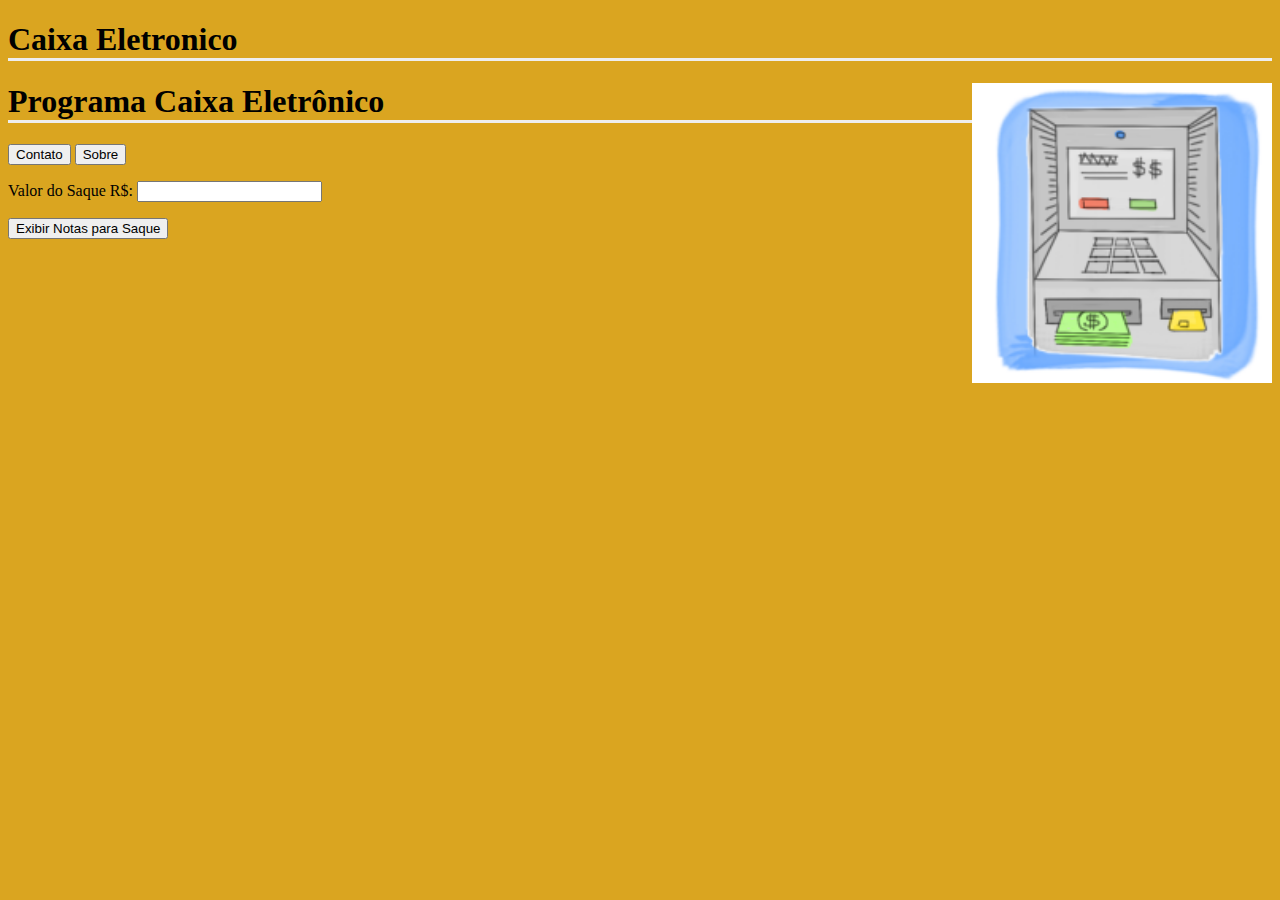
<file: Site_caixa_eletronica/Index.html>
<!DOCTYPE html>
<html lang="pt-br">

<head>
  <meta charset="UTF-8">
  <meta name="viewport" content="width=device-width, initial-scale=1.0">
  <meta http-equiv="X-UA-Compatible" content="ie=edge">
  <link rel="stylesheet" href="./acess/css/caixa_eletronico_css.css"> <title></title>
</head>

<body> 
  <h1>Caixa Eletronico</h1>
<img src="./images/caixa_eletronico_png.png" alt="Caixa Eletrônico"> <h1>Programa Caixa Eletrônico</h1>
  <p>

  <p> 
        <input type="button" value="Contato" id="btnContato"> 
        <input type="button" value="Sobre" id="btnSobre"> 
    </p>
  <script>
        document.getElementById('btnContato').addEventListener('click', function() {
            window.location.href = './pages/contato_html.html';
        });

        document.getElementById('btnSobre').addEventListener('click', function() {
            window.location.href = './pages/sobre_html.html';
        });
    </script>
</p>
  <p>Valor do Saque R$:
    <input type="text" id="inSaque">
  </p>
  <p>
    <input type="button" value="Exibir Notas para Saque" id="btExibir">
  </p>
  <h3 id="outNotasCem"></h3>
  <h3 id="outNotasCinquenta"></h3>
  <h3 id="outnotasVinte"></h3>
  <h3 id="outNotasDez"></h3>
  <h3 id="outNotasCinco"></h3>
  <h3 id="outNotasDois"></h3>
  <p>
  <script src="./acess/javascript/caixa_eletronico_js.js"></script> </body>

</html>
</file>
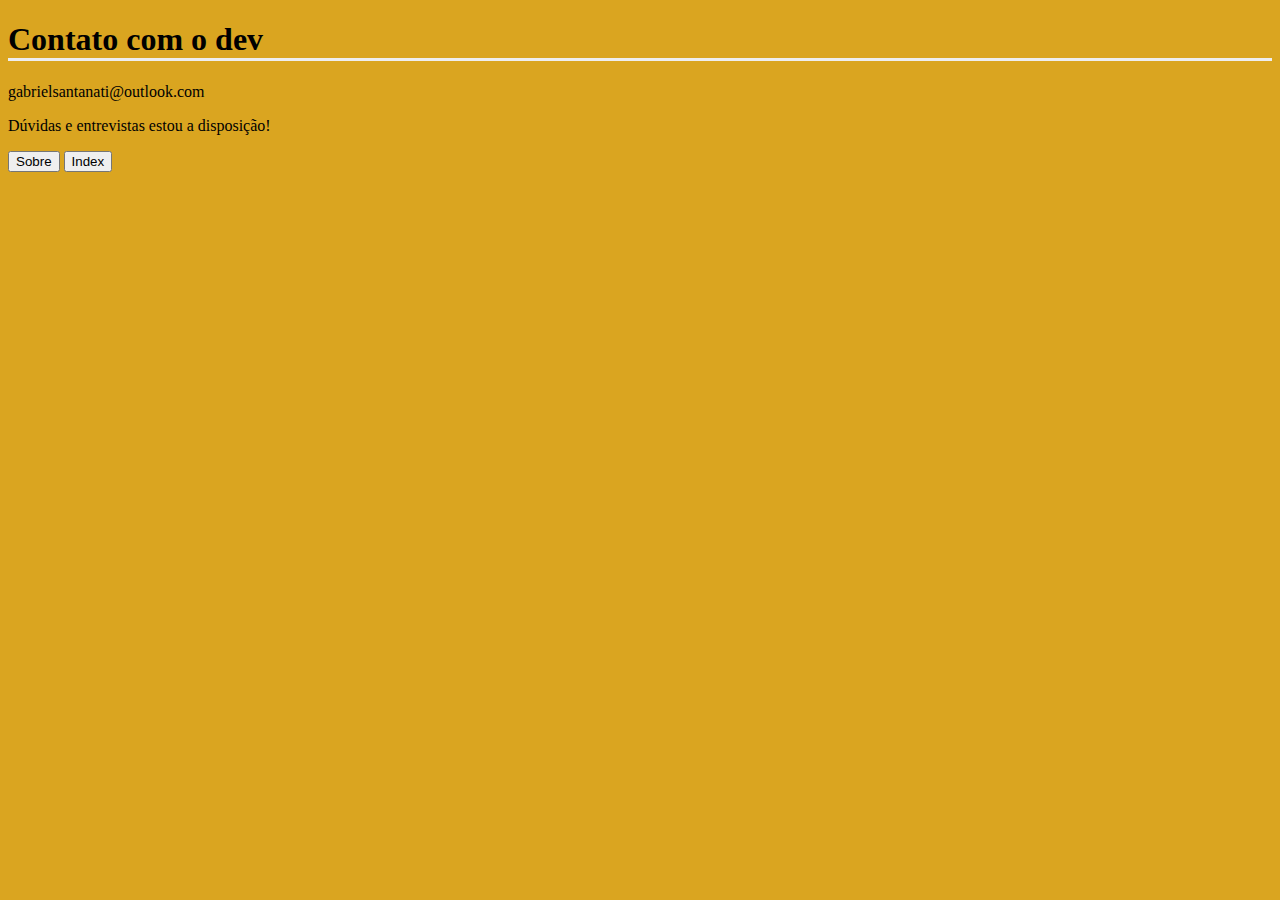
<file: Site_caixa_eletronica/pages/contato_html.html>
<!DOCTYPE html>
<html lang="pt-br">

<head>
  <meta charset="UTF-8">
  <meta name="viewport" content="width=device-width, initial-scale=1.0">
  <meta http-equiv="X-UA-Compatible" content="ie=edge">
  <link rel="stylesheet" href="../acess/css/caixa_eletronico_css.css">
  <title>caixa_eletronico</title>
</head>
<body>

<h1> Contato com o dev </h1>
    <p> <E-mail> gabrielsantanati@outlook.com </E-mail> </p>
    <p>Dúvidas e entrevistas estou a disposição!</p>
 
  <p> 
        <input type="button" value="Sobre" id="btnSobre"> 
        <input type="button" value="Index" id="btnCaixaEletronico"> 
    </p>

    <script>
        
        document.getElementById('btnSobre').addEventListener('click', function() {
            window.location.href = '../pages/sobre_html.html';
        });

        document.getElementById('btnCaixaEletronico').addEventListener('click', function() {
            window.location.href = '../Index.html';
        });
    </script>
</body>
</html>
</file>
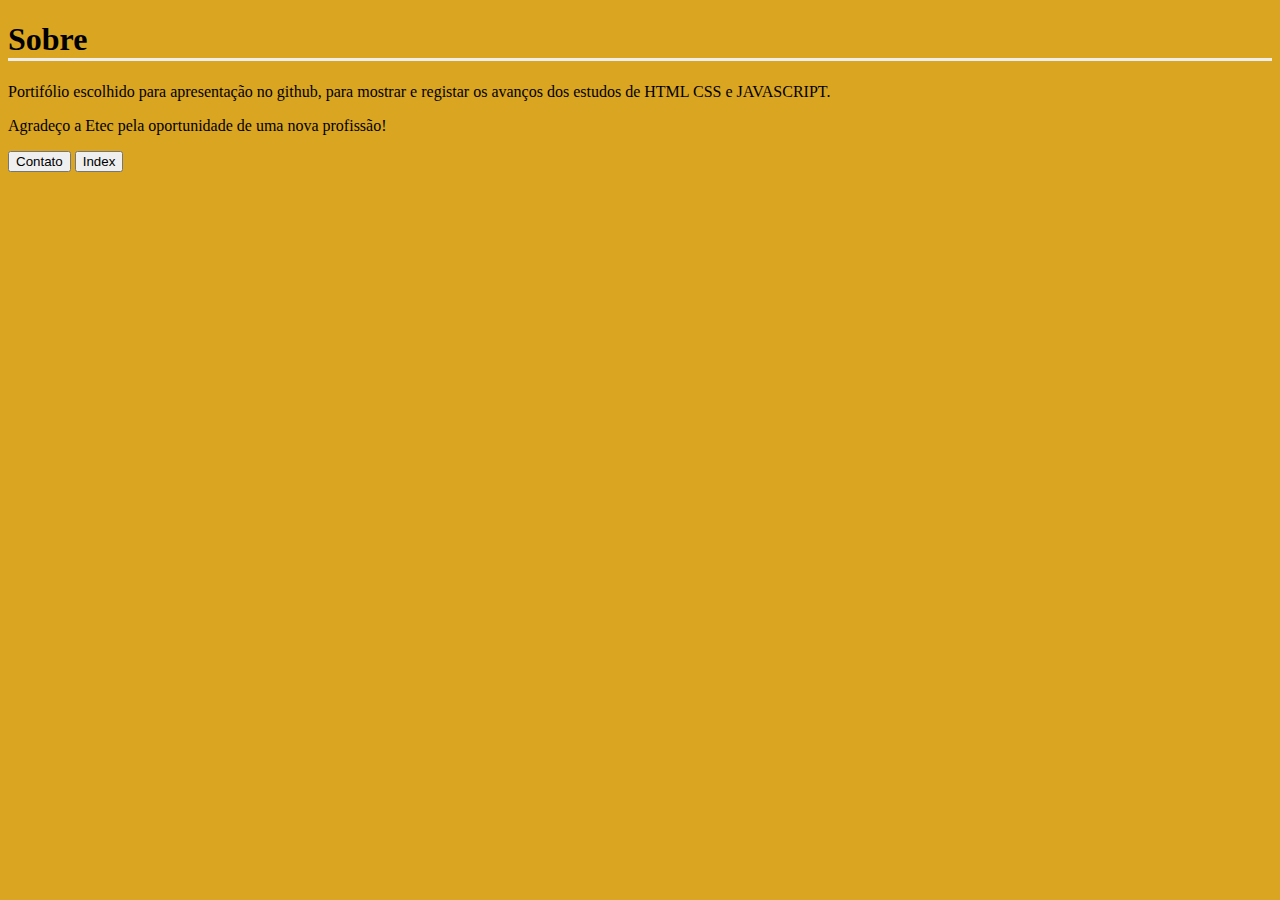
<file: Site_caixa_eletronica/pages/sobre_html.html>
<!DOCTYPE html>
<html lang="pt-br">

<head>
  <meta charset="UTF-8">
  <meta name="viewport" content="width=device-width, initial-scale=1.0">
  <meta http-equiv="X-UA-Compatible" content="ie=edge">
  <link rel="stylesheet" href="../acess/css/caixa_eletronico_css.css"> 
  <title>Sobre</title>
</head>

<body>
    <h1> Sobre </h1>

    <p> Portifólio escolhido para apresentação no github, para mostrar e registar os avanços dos estudos de HTML CSS e JAVASCRIPT.</p>
    <p>Agradeço a Etec pela oportunidade de uma nova profissão!</p>  

  <p> 
        <input type="button" value="Contato" id="btnContato"> 
        <input type="button" value="Index" id="btnCaixaEletronico"> 
    </p>

    <script>
      
        document.getElementById('btnContato').addEventListener('click', function() {
            window.location.href = '../pages/contato_html.html';
        });

        document.getElementById('btnCaixaEletronico').addEventListener('click', function() {
            window.location.href = '../Index.html';
        });
    </script>
</body> 
</html>
</file>
<file: Site_caixa_eletronica/acess/css/caixa_eletronico_css.css>
body {
    background-color: goldenrod;
}

img {
    float: right;
    height: 300px;
    width: 300px;
}

h1 {
    border-bottom-style: inset;
}
</file>
